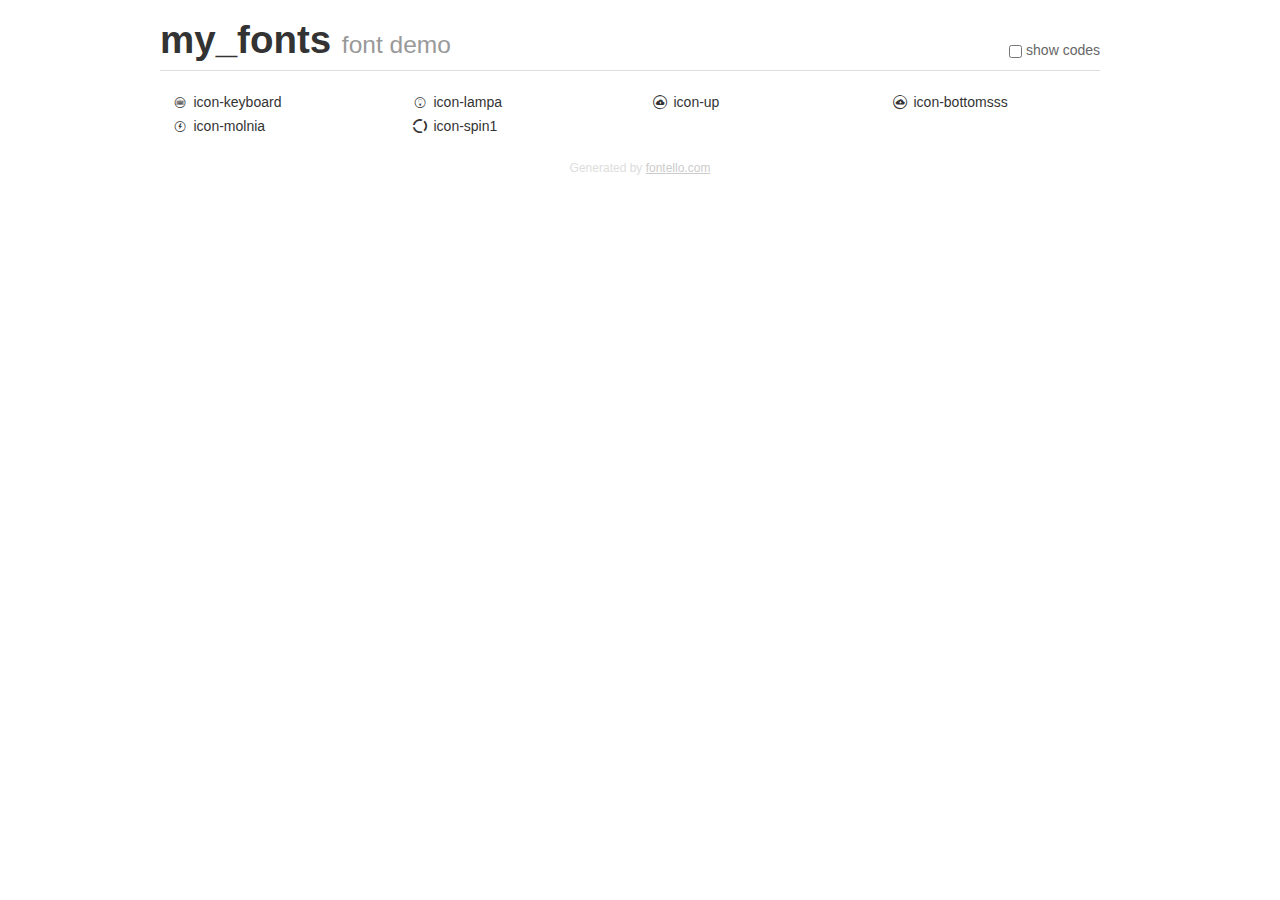
<file: img/Icons/demo.html>
<!DOCTYPE html>
<html>
  <head><!--[if lt IE 9]><script language="javascript" type="text/javascript" src="//html5shim.googlecode.com/svn/trunk/html5.js"></script><![endif]-->
    <meta charset="UTF-8"><style>/*
 * Bootstrap v2.2.1
 *
 * Copyright 2012 Twitter, Inc
 * Licensed under the Apache License v2.0
 * http://www.apache.org/licenses/LICENSE-2.0
 *
 * Designed and built with all the love in the world @twitter by @mdo and @fat.
 */
.clearfix {
  *zoom: 1;
}
.clearfix:before,
.clearfix:after {
  display: table;
  content: "";
  line-height: 0;
}
.clearfix:after {
  clear: both;
}
html {
  font-size: 100%;
  -webkit-text-size-adjust: 100%;
  -ms-text-size-adjust: 100%;
}
a:focus {
  outline: thin dotted #333;
  outline: 5px auto -webkit-focus-ring-color;
  outline-offset: -2px;
}
a:hover,
a:active {
  outline: 0;
}
button,
input,
select,
textarea {
  margin: 0;
  font-size: 100%;
  vertical-align: middle;
}
button,
input {
  *overflow: visible;
  line-height: normal;
}
button::-moz-focus-inner,
input::-moz-focus-inner {
  padding: 0;
  border: 0;
}
body {
  margin: 0;
  font-family: "Helvetica Neue", Helvetica, Arial, sans-serif;
  font-size: 14px;
  line-height: 20px;
  color: #333;
  background-color: #fff;
}
a {
  color: #08c;
  text-decoration: none;
}
a:hover {
  color: #005580;
  text-decoration: underline;
}
.row {
  margin-left: -20px;
  *zoom: 1;
}
.row:before,
.row:after {
  display: table;
  content: "";
  line-height: 0;
}
.row:after {
  clear: both;
}
[class*="span"] {
  float: left;
  min-height: 1px;
  margin-left: 20px;
}
.container,
.navbar-static-top .container,
.navbar-fixed-top .container,
.navbar-fixed-bottom .container {
  width: 940px;
}
.span12 {
  width: 940px;
}
.span11 {
  width: 860px;
}
.span10 {
  width: 780px;
}
.span9 {
  width: 700px;
}
.span8 {
  width: 620px;
}
.span7 {
  width: 540px;
}
.span6 {
  width: 460px;
}
.span5 {
  width: 380px;
}
.span4 {
  width: 300px;
}
.span3 {
  width: 220px;
}
.span2 {
  width: 140px;
}
.span1 {
  width: 60px;
}
[class*="span"].pull-right,
.row-fluid [class*="span"].pull-right {
  float: right;
}
.container {
  margin-right: auto;
  margin-left: auto;
  *zoom: 1;
}
.container:before,
.container:after {
  display: table;
  content: "";
  line-height: 0;
}
.container:after {
  clear: both;
}
p {
  margin: 0 0 10px;
}
.lead {
  margin-bottom: 20px;
  font-size: 21px;
  font-weight: 200;
  line-height: 30px;
}
small {
  font-size: 85%;
}
h1 {
  margin: 10px 0;
  font-family: inherit;
  font-weight: bold;
  line-height: 20px;
  color: inherit;
  text-rendering: optimizelegibility;
}
h1 small {
  font-weight: normal;
  line-height: 1;
  color: #999;
}
h1 {
  line-height: 40px;
}
h1 {
  font-size: 38.5px;
}
h1 small {
  font-size: 24.5px;
}
body {
  margin-top: 90px;
}
.header {
  position: fixed;
  top: 0;
  left: 50%;
  margin-left: -480px;
  background-color: #fff;
  border-bottom: 1px solid #ddd;
  padding-top: 10px;
  z-index: 10;
}
.footer {
  color: #ddd;
  font-size: 12px;
  text-align: center;
  margin-top: 20px;
}
.footer a {
  color: #ccc;
  text-decoration: underline;
}
.the-icons {
  font-size: 14px;
  line-height: 24px;
}
.switch {
  position: absolute;
  right: 0;
  bottom: 10px;
  color: #666;
}
.switch input {
  margin-right: 0.3em;
}
.codesOn .i-name {
  display: none;
}
.codesOn .i-code {
  display: inline;
}
.i-code {
  display: none;
}
@font-face {
      font-family: 'my_fonts';
      src: url('./font/my_fonts.eot?57496264');
      src: url('./font/my_fonts.eot?57496264#iefix') format('embedded-opentype'),
           url('./font/my_fonts.woff?57496264') format('woff'),
           url('./font/my_fonts.ttf?57496264') format('truetype'),
           url('./font/my_fonts.svg?57496264#my_fonts') format('svg');
      font-weight: normal;
      font-style: normal;
    }
     
     
    .demo-icon
    {
      font-family: "my_fonts";
      font-style: normal;
      font-weight: normal;
      speak: never;
     
      display: inline-block;
      text-decoration: inherit;
      width: 1em;
      margin-right: .2em;
      text-align: center;
      /* opacity: .8; */
     
      /* For safety - reset parent styles, that can break glyph codes*/
      font-variant: normal;
      text-transform: none;
     
      /* fix buttons height, for twitter bootstrap */
      line-height: 1em;
     
      /* Animation center compensation - margins should be symmetric */
      /* remove if not needed */
      margin-left: .2em;
     
      /* You can be more comfortable with increased icons size */
      /* font-size: 120%; */
     
      /* Font smoothing. That was taken from TWBS */
      -webkit-font-smoothing: antialiased;
      -moz-osx-font-smoothing: grayscale;
     
      /* Uncomment for 3D effect */
      /* text-shadow: 1px 1px 1px rgba(127, 127, 127, 0.3); */
    }
     </style>
    <link rel="stylesheet" href="css/animation.css"><!--[if IE 7]><link rel="stylesheet" href="css/" + font.fontname + "-ie7.css"><![endif]-->
    <script>
      function toggleCodes(on) {
        var obj = document.getElementById('icons');
      
        if (on) {
          obj.className += ' codesOn';
        } else {
          obj.className = obj.className.replace(' codesOn', '');
        }
      }
      
    </script>
  </head>
  <body>
    <div class="container header">
      <h1>my_fonts <small>font demo</small></h1>
      <label class="switch">
        <input type="checkbox" onclick="toggleCodes(this.checked)">show codes
      </label>
    </div>
    <div class="container" id="icons">
      <div class="row">
        <div class="the-icons span3" title="Code: 0xe804"><i class="demo-icon icon-keyboard">&#xe804;</i> <span class="i-name">icon-keyboard</span><span class="i-code">0xe804</span></div>
        <div class="the-icons span3" title="Code: 0xe805"><i class="demo-icon icon-lampa">&#xe805;</i> <span class="i-name">icon-lampa</span><span class="i-code">0xe805</span></div>
        <div class="the-icons span3" title="Code: 0xe809"><i class="demo-icon icon-up">&#xe809;</i> <span class="i-name">icon-up</span><span class="i-code">0xe809</span></div>
        <div class="the-icons span3" title="Code: 0xe80a"><i class="demo-icon icon-bottomsss">&#xe80a;</i> <span class="i-name">icon-bottomsss</span><span class="i-code">0xe80a</span></div>
      </div>
      <div class="row">
        <div class="the-icons span3" title="Code: 0xe80b"><i class="demo-icon icon-molnia">&#xe80b;</i> <span class="i-name">icon-molnia</span><span class="i-code">0xe80b</span></div>
        <div class="the-icons span3" title="Code: 0xe830"><i class="demo-icon icon-spin1 animate-spin">&#xe830;</i> <span class="i-name">icon-spin1</span><span class="i-code">0xe830</span></div>
      </div>
    </div>
    <div class="container footer">Generated by <a href="https://fontello.com">fontello.com</a></div>
  </body>
</html>
</file>
<file: img/Icons/css/animation.css>
/*
   Animation example, for spinners
*/
.animate-spin {
  -moz-animation: spin 2s infinite linear;
  -o-animation: spin 2s infinite linear;
  -webkit-animation: spin 2s infinite linear;
  animation: spin 2s infinite linear;
  display: inline-block;
}
@-moz-keyframes spin {
  0% {
    -moz-transform: rotate(0deg);
    -o-transform: rotate(0deg);
    -webkit-transform: rotate(0deg);
    transform: rotate(0deg);
  }

  100% {
    -moz-transform: rotate(359deg);
    -o-transform: rotate(359deg);
    -webkit-transform: rotate(359deg);
    transform: rotate(359deg);
  }
}
@-webkit-keyframes spin {
  0% {
    -moz-transform: rotate(0deg);
    -o-transform: rotate(0deg);
    -webkit-transform: rotate(0deg);
    transform: rotate(0deg);
  }

  100% {
    -moz-transform: rotate(359deg);
    -o-transform: rotate(359deg);
    -webkit-transform: rotate(359deg);
    transform: rotate(359deg);
  }
}
@-o-keyframes spin {
  0% {
    -moz-transform: rotate(0deg);
    -o-transform: rotate(0deg);
    -webkit-transform: rotate(0deg);
    transform: rotate(0deg);
  }

  100% {
    -moz-transform: rotate(359deg);
    -o-transform: rotate(359deg);
    -webkit-transform: rotate(359deg);
    transform: rotate(359deg);
  }
}
@-ms-keyframes spin {
  0% {
    -moz-transform: rotate(0deg);
    -o-transform: rotate(0deg);
    -webkit-transform: rotate(0deg);
    transform: rotate(0deg);
  }

  100% {
    -moz-transform: rotate(359deg);
    -o-transform: rotate(359deg);
    -webkit-transform: rotate(359deg);
    transform: rotate(359deg);
  }
}
@keyframes spin {
  0% {
    -moz-transform: rotate(0deg);
    -o-transform: rotate(0deg);
    -webkit-transform: rotate(0deg);
    transform: rotate(0deg);
  }

  100% {
    -moz-transform: rotate(359deg);
    -o-transform: rotate(359deg);
    -webkit-transform: rotate(359deg);
    transform: rotate(359deg);
  }
}
</file>
